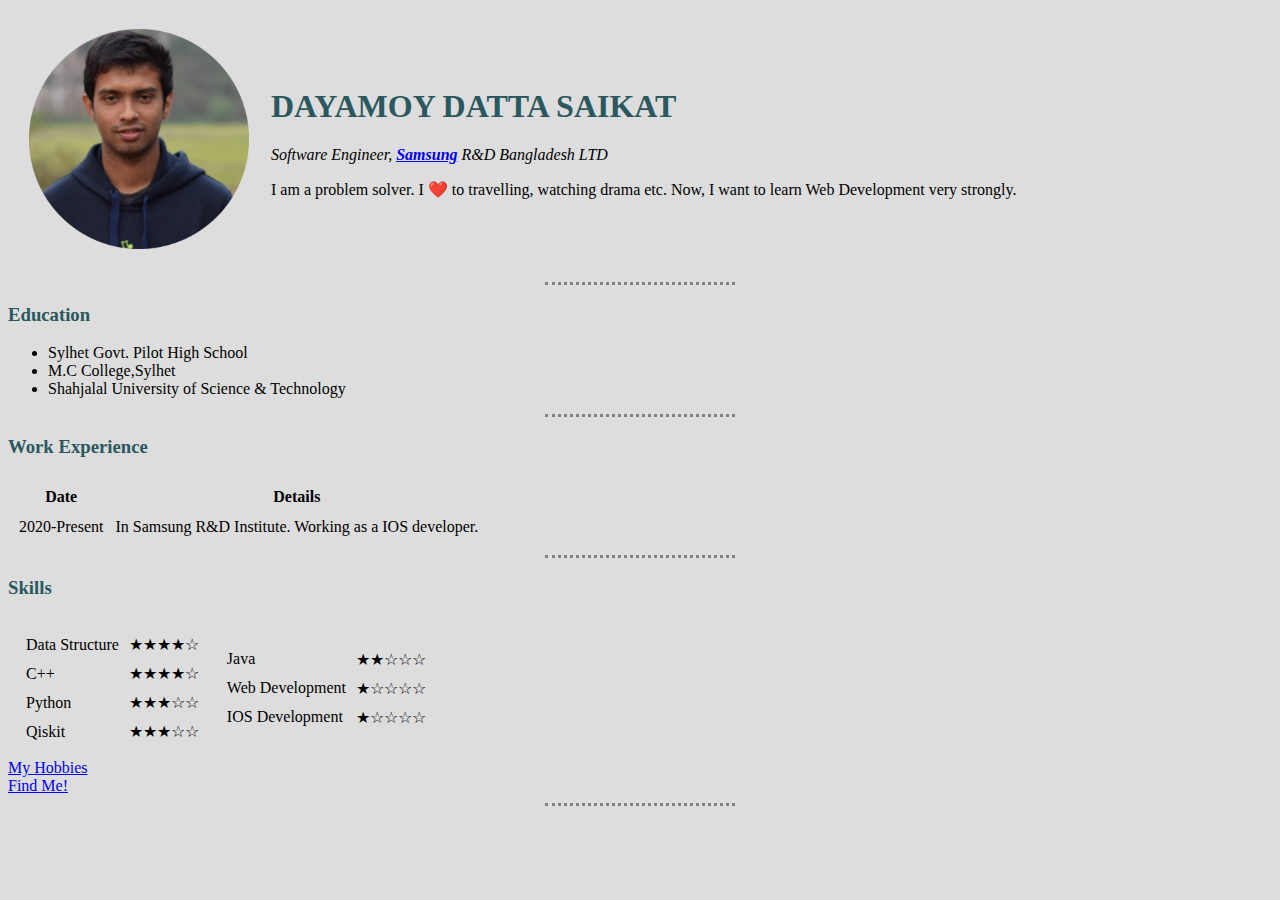
<file: index.html>
<!DOCTYPE html>
<html lang="en">
  <head>
    <meta charset="UTF-8" />
    <meta name="viewport" content="width=device-width, initial-scale=1.0" />
    <title>দয়াময়ের সাইট</title>
    <link rel="stylesheet" href="CSS/style.css">
  </head>

  <body>
    <table cellspacing="20">
      <tr>
        <td><img src="images/Dayamoy.png" alt= "Dayamoy Profile Picture" height="220" width="220"></td>
        <td>
          <h1>DAYAMOY DATTA SAIKAT</h1>
          <p><em>Software Engineer,<strong> <a href="https://www.samsung.com/us/">Samsung</a> </strong> R&D Bangladesh LTD</em></p>
          <p>I am a problem solver. I ❤️ to travelling, watching drama etc. Now, I want to learn Web Development very strongly.</p>
        </td>
      </tr>
    </table>
    
    
    <hr>
    <h3>Education</h3>
    <ul>
        <li>Sylhet Govt. Pilot High School</li>
        <li>M.C College,Sylhet</li>
        <li>Shahjalal University of Science & Technology</li>
    </ul>
    <hr>
    <h3>Work Experience</h3>
    <table cellspacing="10">
      <thead>
        <th>Date</th>
        <th>Details</th>
      </thead>
      <tbody>
        <tr>
          <td>2020-Present</td>
          <td>In Samsung R&D Institute. Working as a IOS developer.</td>
        </tr>
      </tbody>
    </table>
    <hr>
    <h3>Skills</h3>
    <table cellspacing="8">
      <tr>
        <td>
          <table cellspacing="8">
            <tr>
              <td>Data Structure</td>
              <td>★★★★☆</td>
            </tr>
            <tr>
              <td>C++</td>
              <td>★★★★☆</td>
            </tr>
            <tr>
              <td>Python</td>
              <td>★★★☆☆</td>
            </tr>
            <tr>
              <td>Qiskit</td>
              <td>★★★☆☆</td>
            </tr>
          </table>
        </td>
        <td>
          <table cellspacing="8">
            <tr>
              <td>Java</td>
              <td>★★☆☆☆</td>
            </tr>
            <tr>
              <td>Web Development</td>
              <td>★☆☆☆☆</td>
            </tr>
            <tr>
              <td>IOS Development</td>
              <td>★☆☆☆☆</td>
            </tr>
          </table>
        </td>
      </tr>
    </table>
    <a href="hobbies.html">My Hobbies</a>
    <br>
    <a href="contact_details.html">Find Me!</a>
    <hr>
  </body>
</html>
</file>
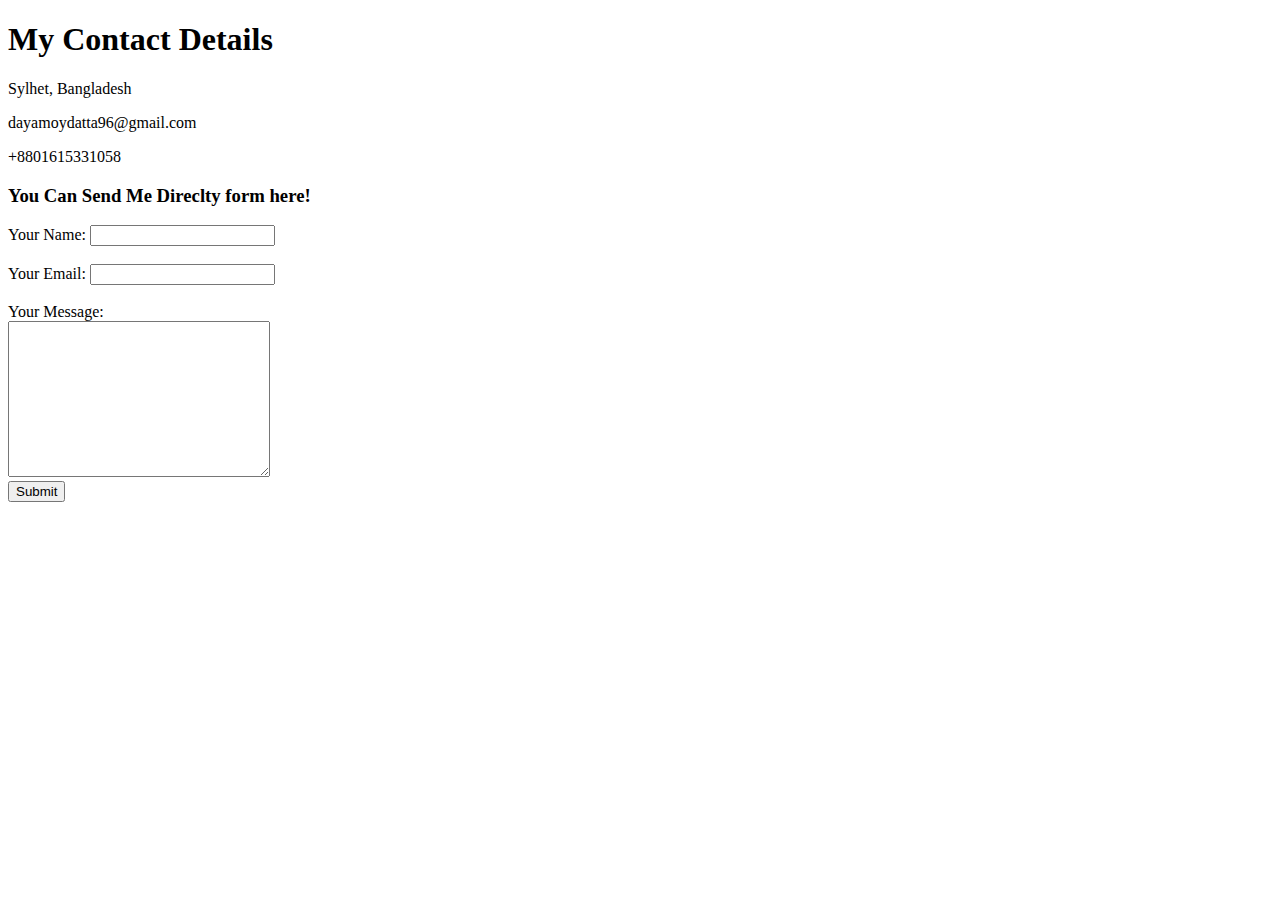
<file: contact_details.html>
<!DOCTYPE html>
<html lang="en">
  <head>
    <meta charset="UTF-8" />
    <meta name="viewport" content="width=device-width, initial-scale=1.0" />
    <title>ব্যাক্তিগত তথ্য</title>
  </head>
  <body>
    <h1>My Contact Details</h1>
    <p>Sylhet, Bangladesh</p>
    <p>dayamoydatta96@gmail.com</p>
    <p>+8801615331058</p>

    <h3>You Can Send Me Direclty form here!</h3>
    <form action="mailto:dayamoydatta96@gmail.com" method="post" enctype="text/plain">
      <label>Your Name:</label>
      <input type="text" name="Name" value=""><br><br>
      <label>Your Email:</label>
      <input type="Email" name="Email" value=""><br><br>
      <label>Your Message:</label><br>
      <textarea name="Message" id="" cols="30" rows="10"></textarea><br>
      <input type="submit" name="" value="Submit">
    </form>
  </body>
</html>
</file>
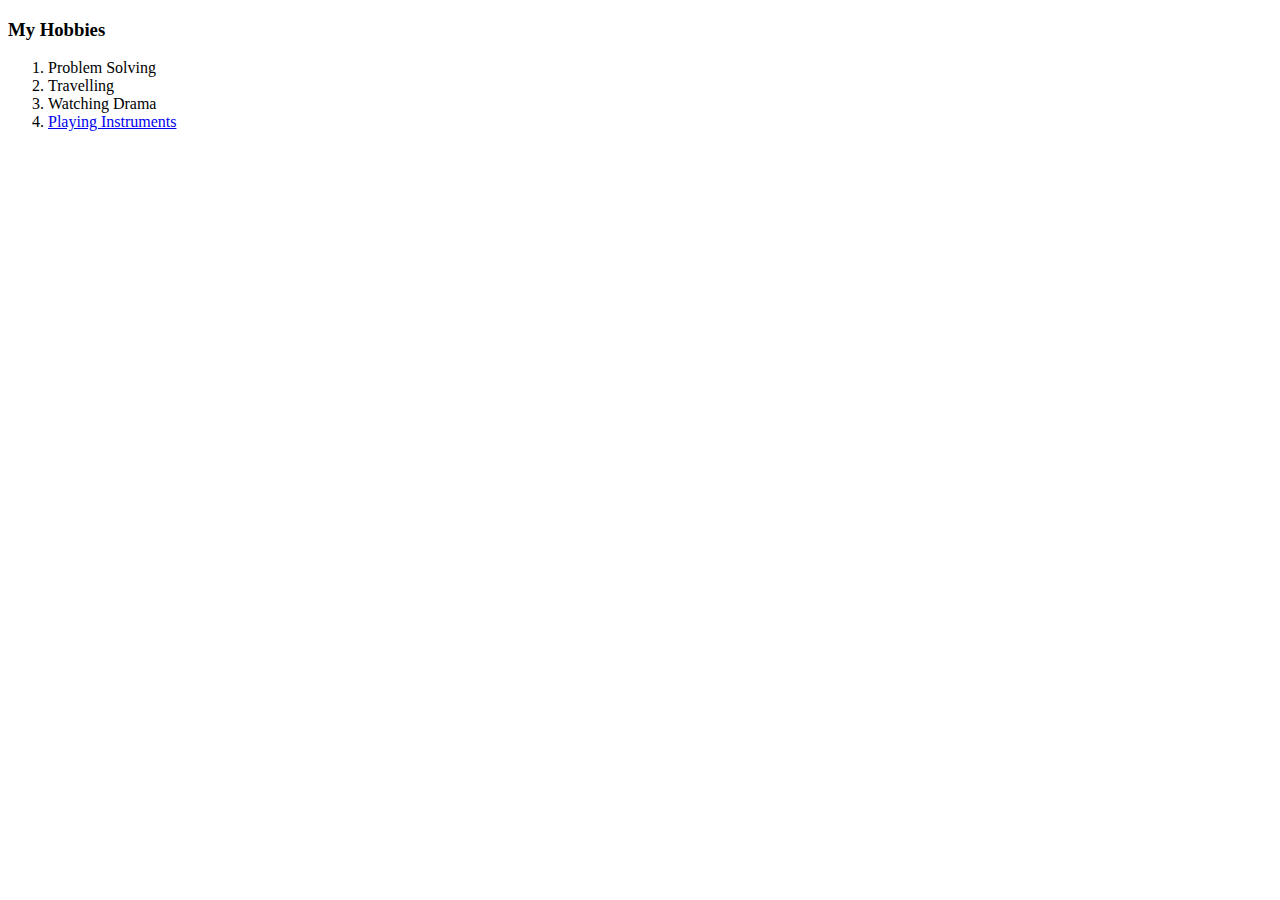
<file: hobbies.html>
<!DOCTYPE html>
<html lang="en">
<head>
    <meta charset="UTF-8">
    <meta name="viewport" content="width=device-width, initial-scale=1.0">
    <title>আমার শখ</title>
</head>
<body>
    <h3>My Hobbies</h3>
    <ol type="1">
        <li>Problem Solving</li>
        <li>Travelling</li>
        <li>Watching Drama</li>
        <li><a href="https://www.youtube.com/watch?v=sfXtr2V6tVE">Playing Instruments</a></li>
    </ol>
</body>
</html>
</file>
<file: CSS/style.css>
/**************Tag Selector**********/

body {
    background-color: #dddddd;
  }

  hr {
    border-style: dotted none none none;
    width: 15%;
    border-color:grey;
    border-width: 3px;
  }

  h1{
    color: #2a585e;
  }

  h3{
    color: #2a585e;
  }

  /******************Psudo Class*******/
  h1:hover{
    color: rgb(13, 11, 26);
  }
</file>
